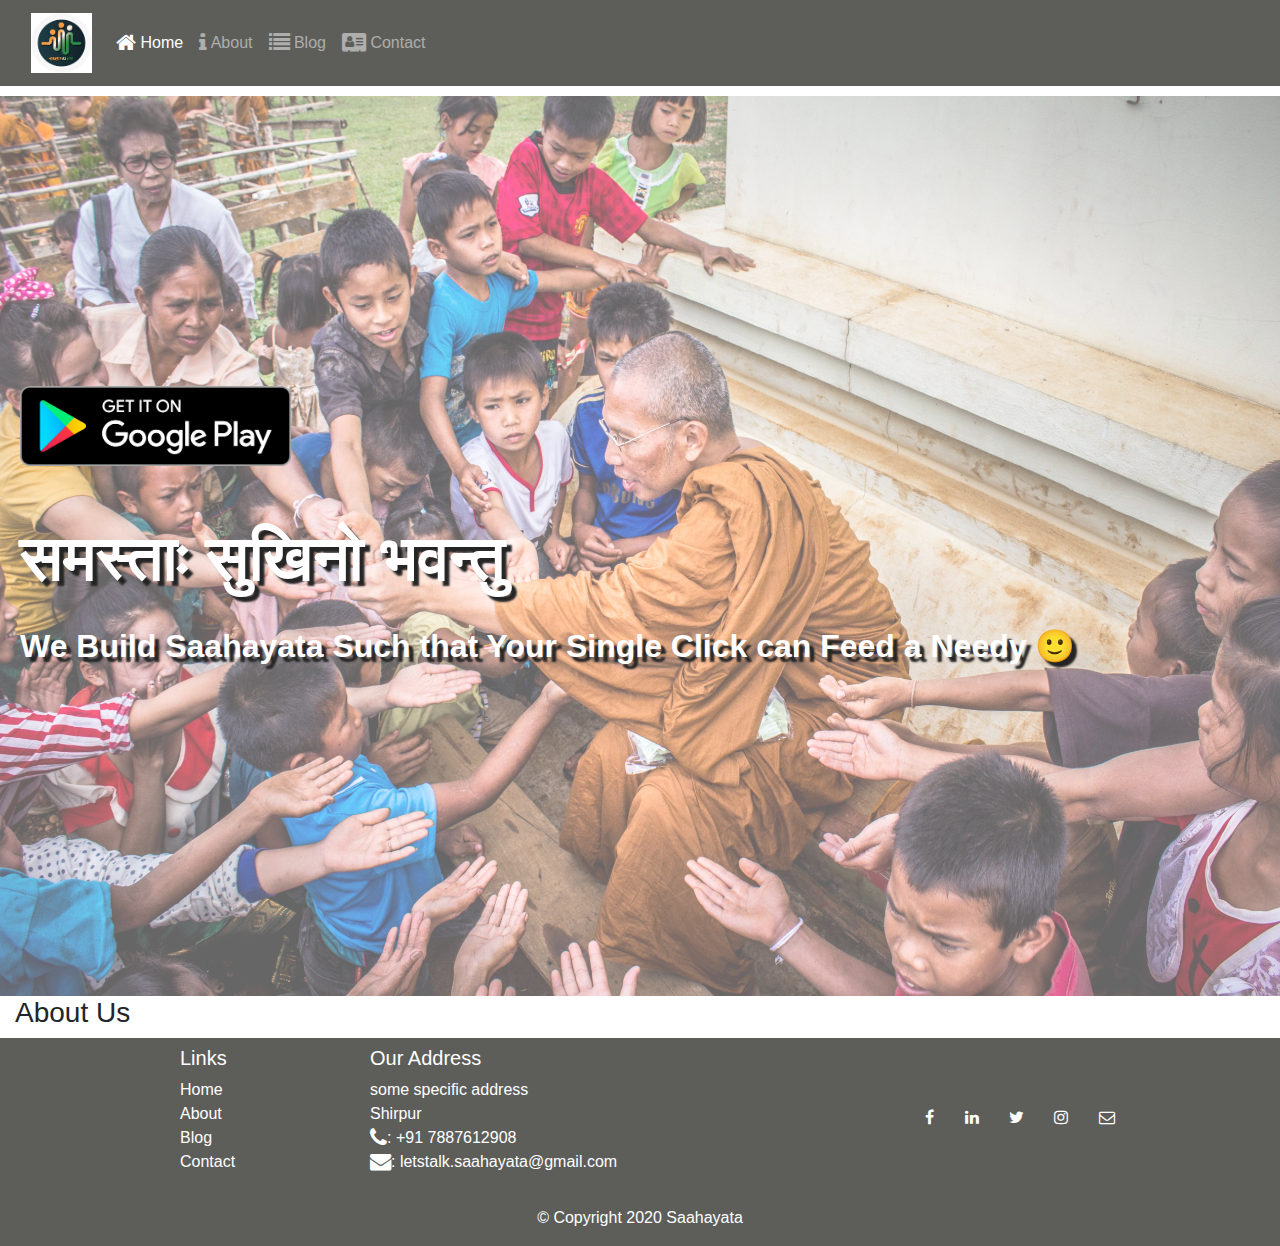
<file: index.html>
<!doctype html>
<html lang="en">
  <head>
    <!-- Required meta tags -->
    <meta charset="utf-8">
    <meta name="viewport" content="width=device-width, initial-scale=1">
    <meta http-equiv="x-ua-compatible" content="ie=edge">

    <!-- Bootstrap CSS -->
    <link rel="stylesheet" href="https://maxcdn.bootstrapcdn.com/bootstrap/4.0.0/css/bootstrap.min.css" integrity="sha384-Gn5384xqQ1aoWXA+058RXPxPg6fy4IWvTNh0E263XmFcJlSAwiGgFAW/dAiS6JXm" crossorigin="anonymous">

    <link rel="stylesheet" href="style.css" type="text/css" />

    <!-- FontAwesome icons  -->
    <link rel="stylesheet" href="https://cdnjs.cloudflare.com/ajax/libs/font-awesome/4.7.0/css/font-awesome.css" integrity="sha512-5A8nwdMOWrSz20fDsjczgUidUBR8liPYU+WymTZP1lmY9G6Oc7HlZv156XqnsgNUzTyMefFTcsFH/tnJE/+xBg==" crossorigin="anonymous" />

    <title>Saahayata</title>

  </head>
  <body>
    
    <nav id="navbar" class="navbar navbar-dark navbar-expand-sm fixed-top" style="background: #5d5d5a;">
      <div class="container-fluid">
          <button class="navbar-toggler" type="button" data-toggle="collapse" data-target="#Navbar">
              <span class="navbar-toggler-icon"></span>
          </button>
          <a class="navbar-brand" href="#"><img src="assets/logo.png" height="60" width="61"></a>
          <div class="collapse navbar-collapse" id="Navbar">
              <ul class="navbar-nav mr-auto">
                  <li class="nav-item active"><a class="nav-link" href="#"><span class="fa fa-home fa-lg"></span> Home</a></li>
                  <li class="nav-item"><a class="nav-link" href="#about"><span class="fa fa-info fa-lg"></span> About</a></li>
                  <li class="nav-item"><a class="nav-link" href="https://saahayata.wordpress.com/blog-2/"><span class="fa fa-list fa-lg"></span> Blog</a></li>
                  <li class="nav-item"><a class="nav-link" href="https://saahayata.wordpress.com/contact/"><span class="fa fa-address-card fa-lg"></span> Contact</a></li>
              </ul>
              
          </div>
      </div>
  </nav>

  <div class="container-fluid m-0 p-0 mt-5 pt-5" id="hero">
    <div class="row  m-0 p-0">
      <div class="col-12  m-0 p-0">
        <div id="desc">
          <div id="download-div">
            <a href="#"><img id="download-img" src="assets/g-play-download.png" /></a>
          </div><br/>
          <p id="main-title">समस्ताः सुखिनो भवन्तु</p>
          <p id="some-desc">We Build Saahayata Such that Your Single Click can Feed a Needy 🙂</p>
        </div>
          <img id="hero-img" src="assets/hero-bg.jpg"/>
      </div>
    </div>
  </div>

  <div class="container-fluid" id="about">
    <h3>About Us</h3>
  </div>

<footer class="footer" id="footer" style="background: #5d5d5a; color: #fff">
 <div class="container pt-2">
     <div class="row">             
         <div class="col-4 offset-1 col-sm-2">
             <h5>Links</h5>
             <ul class="list-unstyled" id="links">
                 <li><a href="index.html">Home</a></li>
                 <li><a href="#about">About</a></li>
                 <li><a href="https://saahayata.wordpress.com/blog-2/">Blog</a></li>
                 <li><a href="https://saahayata.wordpress.com/contact/">Contact</a></li>
             </ul>
         </div>
         <div class="col-7 col-sm-5">
             <h5>Our Address</h5>
             <address>
           some specific address<br>
           Shirpur<br>
               <i class="fa fa-phone fa-lg"></i>: +91 7887612908<br>
               <i class="fa fa-envelope fa-lg"></i>: 
               <a href="mailto:letstalk.saahayata@gmail.com" style="color: #fff;">letstalk.saahayata@gmail.com</a>
             </address>
         </div>
         <div class="col-12 col-sm-4 align-self-center">
             <div class="text-center" id="social-icons">
                 <a class="btn " href="https://www.facebook.com/Saahayata/"><i class="fa fa-facebook"></i></a>
                 <a class="btn " href="https://www.linkedin.com/company/saahayata/"><i class="fa fa-linkedin"></i></a>
                 <a class="btn " href="https://twitter.com/saahayata"><i class="fa fa-twitter"></i></a>
                 <a class="btn " href="https://www.instagram.com/saahayata/"><i class="fa fa-instagram"></i></a>
                 <a class="btn " href="mailto:letstalk.saahayata@gmail.com"><i class="fa fa-envelope-o"></i></a>
             </div>
         </div>
    </div>
    <div class="row justify-content-center pt-3">             
         <div class="col-auto">
             <p>© Copyright 2020 Saahayata</p>
         </div>
    </div>
 </div>
</footer>

    <!-- Optional JavaScript -->
    <!-- jQuery first, then Popper.js, then Bootstrap JS -->
    <script src="https://code.jquery.com/jquery-3.2.1.slim.min.js" integrity="sha384-KJ3o2DKtIkvYIK3UENzmM7KCkRr/rE9/Qpg6aAZGJwFDMVNA/GpGFF93hXpG5KkN" crossorigin="anonymous"></script>
    <script src="https://cdnjs.cloudflare.com/ajax/libs/popper.js/1.12.9/umd/popper.min.js" integrity="sha384-ApNbgh9B+Y1QKtv3Rn7W3mgPxhU9K/ScQsAP7hUibX39j7fakFPskvXusvfa0b4Q" crossorigin="anonymous"></script>
    <script src="https://maxcdn.bootstrapcdn.com/bootstrap/4.0.0/js/bootstrap.min.js" integrity="sha384-JZR6Spejh4U02d8jOt6vLEHfe/JQGiRRSQQxSfFWpi1MquVdAyjUar5+76PVCmYl" crossorigin="anonymous"></script>

    <script src="script.js" defer></script>
  </body>
</html>
</file>
<file: style.css>
#hero-img{
    width: 100%;
    opacity: 0.6;
    background-position: center center;
    background-size: cover;
    background-repeat: no-repeat;
    height: 100vh;
    z-index: 0;
}
#hero{
    position: relative;
}
#desc{
    color: #fff;
    text-shadow: 5px 5px 2px #252525;
    position: absolute;
    top: 320px;
    z-index: 1;
    left: 20px;
    font-weight: 900;
}
#download-div{
    margin-top: -30px;
}
#download-img{
    height: 80px;
}
#main-title{
    font-size: 4rem;
    margin-top: 20px;
}
#some-desc{
    font-size: 2rem;
}

@media (max-width:390px){
    #hero{
        width: 125%;
    }
    #about{
        width: 125%;
    }
    #footer{
        width: 125%;
    }
    #desc{
        transform: scale(0.55);
        top: 230px;
        left: -70px;
    }
}
@media (max-width:850px){
    #desc{
        top: 250px;
        transform: scale(0.65);
        left: -30px;
    }
}
@media (max-width:475px){
    #desc{
        transform: scale(0.55);
        top: 240px;
        left: -50px;
    }
}


#social-icons > a{
    color: #fff;
}
#social-icons > a:hover{
    transform: scale(1.3);
}
#links > li > a {
    color: #fff;
}
</file>
